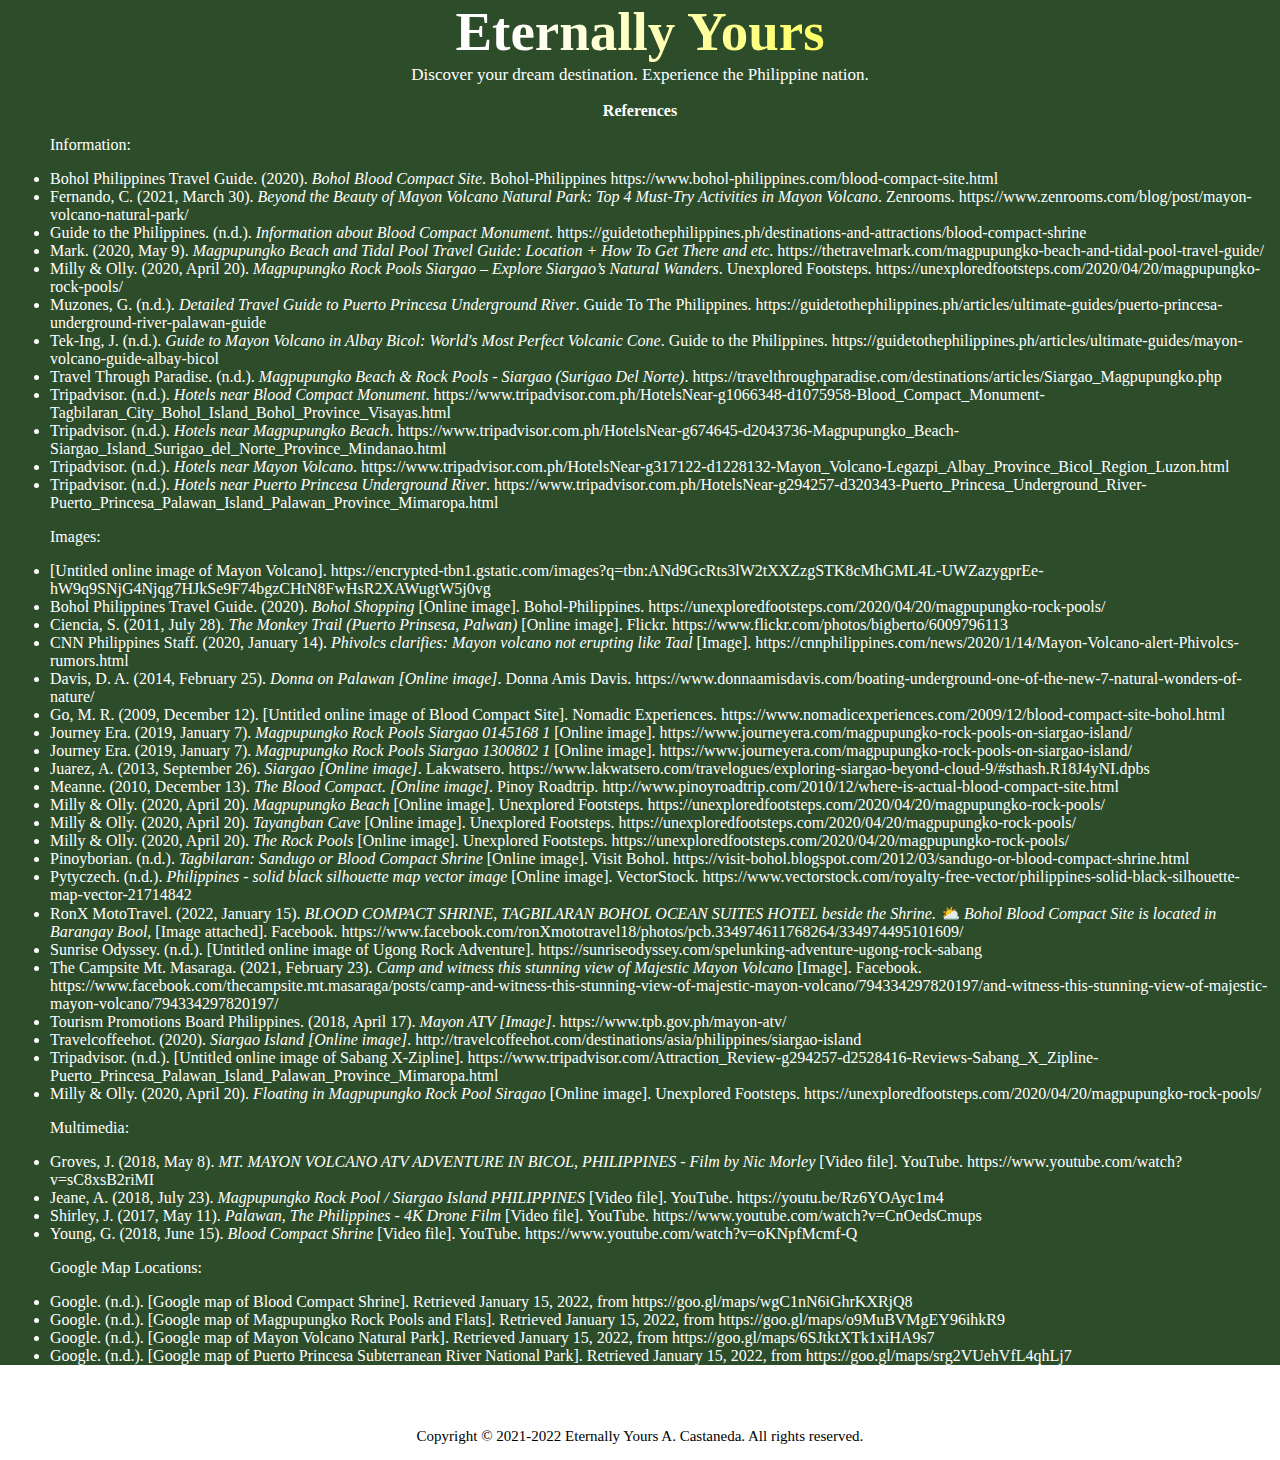
<file: htdocs/referencespage.html>
<!DOCTYPE html>
<html>
<head>
	<meta charset="UTF-8">
	<meta name="author" content="Aleah Castaneda">
	<meta name="keywords" content="HTML, CSS, JavaScript">
	<meta name="revised" content="20-01-2022">
	<meta name="viewport" content="width=device-width, initial-scale=1.0">
	
	<title>Eternally Yours</title> <!-- This is the title of my website. -->
	<link rel="stylesheet" href="https://cdnjs.cloudflare.com/ajax/libs/font-awesome/6.0.0-beta2/css/all.min.css" integrity="sha512-YWzhKL2whUzgiheMoBFwW8CKV4qpHQAEuvilg9FAn5VJUDwKZZxkJNuGM4XkWuk94WCrrwslk8yWNGmY1EduTA==" crossorigin="anonymous" referrerpolicy="no-referrer"/> <!-- It enables the footer to display on the website. -->

<!-- Internal css -->
<style>
body {
	font-family: Calibri;
	color: #fff;
	margin: 0;
}
.content {
	background-color: #2D4C2A;
}
h1 {
	text-align: center; 
	margin: 0;
	font-size: 55px;
	font-family: Monotype Corsiva;
	background: linear-gradient(to right, #FFF 20%, #FF0 40%, #FF0 60%, #FFF 80%);
	background-size: 200% auto;
	color: #000;
	background-clip: text;
	text-fill-color: transparent;
	-webkit-background-clip: text;
	-webkit-text-fill-color: transparent;
	animation: textAnimate 4s linear infinite;
}
@keyframes textAnimate {
    to {
      background-position: 200% center;
    }
}
.slogan {
	text-align: center; 
	font-size: 17px; 
	margin-top: 2px; 
}
.reference {
	text-align: center; 
	font-weight: bold;
}
ul {
	margin: 10px;
}
footer {
	padding: 0;
	background-color: #fff;
	display: flex; 
	align-items: center; 
	justify-content: center;
}
.social-links {
	display: flex;
}
.social-links ul {
	display: flex;
}
.social-items {
	list-style: none;
}
.social-items a {
	padding: 10px 10px;
	font-size: 28px;
	color: #996633;
	width: 300px;
	height: 20px;
}
.social-items:hover {
	transform: scale(1.1) translateX(10%);
}
.copyright {
	color:black; 
	font-family:Calibri; 
	font-size: 15px; 
	text-align: center; 
	margin-top: 1px;"
}
</style>
</head>

<!-- This part contains references to my website. -->
<body>

	<div class="content">
		<h1>Eternally Yours</h1> <!-- Title -->
		<p class="slogan">Discover your dream destination. Experience the Philippine nation.</p> <!-- Slogan of the website -->
		<p class="reference">References</p>
		<ul>
			<p>Information:</p>
				<li>Bohol Philippines Travel Guide. (2020). <i>Bohol Blood Compact Site</i>. Bohol-Philippines https://www.bohol-philippines.com/blood-compact-site.html</li>
				<li>Fernando, C. (2021, March 30). <i>Beyond the Beauty of Mayon Volcano Natural Park: Top 4 Must-Try Activities in Mayon Volcano</i>. Zenrooms. https://www.zenrooms.com/blog/post/mayon-volcano-natural-park/</li>
				<li>Guide to the Philippines. (n.d.). <i>Information about Blood Compact Monument</i>. https://guidetothephilippines.ph/destinations-and-attractions/blood-compact-shrine</li>
				<li>Mark. (2020, May 9). <i>Magpupungko Beach and Tidal Pool Travel Guide: Location + How To Get There and etc</i>. https://thetravelmark.com/magpupungko-beach-and-tidal-pool-travel-guide/</li>
				<li>Milly & Olly. (2020, April 20). <i>Magpupungko Rock Pools Siargao – Explore Siargao’s Natural Wanders</i>. Unexplored Footsteps. https://unexploredfootsteps.com/2020/04/20/magpupungko-rock-pools/</li>
				<li>Muzones, G. (n.d.). <i>Detailed Travel Guide to Puerto Princesa Underground River</i>. Guide To The Philippines. https://guidetothephilippines.ph/articles/ultimate-guides/puerto-princesa-underground-river-palawan-guide</li>
				<li>Tek-Ing, J. (n.d.). <i>Guide to Mayon Volcano in Albay Bicol: World's Most Perfect Volcanic Cone</i>. Guide to the Philippines. https://guidetothephilippines.ph/articles/ultimate-guides/mayon-volcano-guide-albay-bicol</li>
				<li>Travel Through Paradise. (n.d.). <i>Magpupungko Beach & Rock Pools - Siargao (Surigao Del Norte)</i>. https://travelthroughparadise.com/destinations/articles/Siargao_Magpupungko.php</li>
				<li>Tripadvisor. (n.d.). <i>Hotels near Blood Compact Monument</i>. https://www.tripadvisor.com.ph/HotelsNear-g1066348-d1075958-Blood_Compact_Monument-Tagbilaran_City_Bohol_Island_Bohol_Province_Visayas.html</li>
				<li>Tripadvisor. (n.d.). <i>Hotels near Magpupungko Beach</i>. https://www.tripadvisor.com.ph/HotelsNear-g674645-d2043736-Magpupungko_Beach-Siargao_Island_Surigao_del_Norte_Province_Mindanao.html</li>
				<li>Tripadvisor. (n.d.). <i>Hotels near Mayon Volcano</i>. https://www.tripadvisor.com.ph/HotelsNear-g317122-d1228132-Mayon_Volcano-Legazpi_Albay_Province_Bicol_Region_Luzon.html</li>
				<li>Tripadvisor. (n.d.). <i>Hotels near Puerto Princesa Underground River</i>. https://www.tripadvisor.com.ph/HotelsNear-g294257-d320343-Puerto_Princesa_Underground_River-Puerto_Princesa_Palawan_Island_Palawan_Province_Mimaropa.html</li>
			<p>Images:</p>
				<li>[Untitled online image of Mayon Volcano]. https://encrypted-tbn1.gstatic.com/images?q=tbn:ANd9GcRts3lW2tXXZzgSTK8cMhGML4L-UWZazygprEe-hW9q9SNjG4Njqg7HJkSe9F74bgzCHtN8FwHsR2XAWugtW5j0vg</li>
				<li>Bohol Philippines Travel Guide. (2020). <i>Bohol Shopping</i> [Online image]. Bohol-Philippines. https://unexploredfootsteps.com/2020/04/20/magpupungko-rock-pools/</li>
				<li>Ciencia, S. (2011, July 28). <i>The Monkey Trail (Puerto Prinsesa, Palwan)</i> [Online image]. Flickr. https://www.flickr.com/photos/bigberto/6009796113</li>
				<li>CNN Philippines Staff. (2020, January 14). <i>Phivolcs clarifies: Mayon volcano not erupting like Taal</i> [Image]. https://cnnphilippines.com/news/2020/1/14/Mayon-Volcano-alert-Phivolcs-rumors.html</li>
				<li>Davis, D. A. (2014, February 25).  <i>Donna on Palawan [Online image]</i>. Donna Amis Davis. https://www.donnaamisdavis.com/boating-underground-one-of-the-new-7-natural-wonders-of-nature/</li>
				<li>Go, M. R. (2009, December 12). [Untitled online image of Blood Compact Site]. Nomadic Experiences. https://www.nomadicexperiences.com/2009/12/blood-compact-site-bohol.html</li>
				<li>Journey Era. (2019, January 7). <i>Magpupungko Rock Pools Siargao 0145168 1</i> [Online image]. https://www.journeyera.com/magpupungko-rock-pools-on-siargao-island/</li>
				<li>Journey Era. (2019, January 7). <i>Magpupungko Rock Pools Siargao 1300802 1</i> [Online image]. https://www.journeyera.com/magpupungko-rock-pools-on-siargao-island/</li>
				<li>Juarez, A. (2013, September 26). <i>Siargao [Online image]</i>. Lakwatsero. https://www.lakwatsero.com/travelogues/exploring-siargao-beyond-cloud-9/#sthash.R18J4yNI.dpbs</li>
				<li>Meanne. (2010, December 13). <i>The Blood Compact. [Online image]</i>. Pinoy Roadtrip. http://www.pinoyroadtrip.com/2010/12/where-is-actual-blood-compact-site.html</li>
				<li>Milly & Olly. (2020, April 20). <i>Magpupungko Beach</i> [Online image]. Unexplored Footsteps. https://unexploredfootsteps.com/2020/04/20/magpupungko-rock-pools/</li>
				<li>Milly & Olly. (2020, April 20). <i>Tayangban Cave</i> [Online image]. Unexplored Footsteps. https://unexploredfootsteps.com/2020/04/20/magpupungko-rock-pools/</li>
				<li>Milly & Olly. (2020, April 20). <i>The Rock Pools</i> [Online image]. Unexplored Footsteps. https://unexploredfootsteps.com/2020/04/20/magpupungko-rock-pools/</li>
				<li>Pinoyborian. (n.d.). <i>Tagbilaran: Sandugo or Blood Compact Shrine</i> [Online image]. Visit Bohol. https://visit-bohol.blogspot.com/2012/03/sandugo-or-blood-compact-shrine.html</li>
				<li>Pytyczech. (n.d.). <i>Philippines - solid black silhouette map vector image</i> [Online image]. VectorStock. https://www.vectorstock.com/royalty-free-vector/philippines-solid-black-silhouette-map-vector-21714842</li>
				<li>RonX MotoTravel. (2022, January 15). <i>BLOOD COMPACT SHRINE, TAGBILARAN BOHOL OCEAN SUITES HOTEL beside the Shrine. ⛅ Bohol Blood Compact Site is located in Barangay Bool,</i> [Image attached]. Facebook. https://www.facebook.com/ronXmototravel18/photos/pcb.334974611768264/334974495101609/</li>
				<li>Sunrise Odyssey. (n.d.). [Untitled online image of Ugong Rock Adventure]. https://sunriseodyssey.com/spelunking-adventure-ugong-rock-sabang</li>
				<li>The Campsite Mt. Masaraga. (2021, February 23). <i>Camp and witness this stunning view of Majestic Mayon Volcano</i> [Image]. Facebook. https://www.facebook.com/thecampsite.mt.masaraga/posts/camp-and-witness-this-stunning-view-of-majestic-mayon-volcano/794334297820197/and-witness-this-stunning-view-of-majestic-mayon-volcano/794334297820197/</li>
				<li>Tourism Promotions Board Philippines. (2018, April 17). <i>Mayon ATV [Image]</i>. https://www.tpb.gov.ph/mayon-atv/</li>
				<li>Travelcoffeehot. (2020). <i>Siargao Island [Online image]</i>. http://travelcoffeehot.com/destinations/asia/philippines/siargao-island</li>
				<li>Tripadvisor. (n.d.). [Untitled online image of Sabang X-Zipline]. https://www.tripadvisor.com/Attraction_Review-g294257-d2528416-Reviews-Sabang_X_Zipline-Puerto_Princesa_Palawan_Island_Palawan_Province_Mimaropa.html</li>
				<li>Milly & Olly. (2020, April 20). <i>Floating in Magpupungko Rock Pool Siragao</i> [Online image]. Unexplored Footsteps. https://unexploredfootsteps.com/2020/04/20/magpupungko-rock-pools/</li>
			<p>Multimedia:</p>
				<li>Groves, J. (2018, May 8). <i>MT. MAYON VOLCANO ATV ADVENTURE IN BICOL, PHILIPPINES - Film by Nic Morley</i> [Video file]. YouTube. https://www.youtube.com/watch?v=sC8xsB2riMI</li>
				<li>Jeane, A. (2018, July 23). <i>Magpupungko Rock Pool / Siargao Island PHILIPPINES</i> [Video file]. YouTube. https://youtu.be/Rz6YOAyc1m4</li>
				<li>Shirley, J. (2017, May 11).  <i>Palawan, The Philippines - 4K Drone Film</i> [Video file]. YouTube. https://www.youtube.com/watch?v=CnOedsCmups</li>
				<li>Young, G. (2018, June 15). <i>Blood Compact Shrine</i> [Video file]. YouTube. https://www.youtube.com/watch?v=oKNpfMcmf-Q</li>
			<p>Google Map Locations:</p>
				<li>Google. (n.d.). [Google map of Blood Compact Shrine]. Retrieved January 15, 2022, from https://goo.gl/maps/wgC1nN6iGhrKXRjQ8</li>
				<li>Google. (n.d.). [Google map of Magpupungko Rock Pools and Flats]. Retrieved January 15, 2022, from https://goo.gl/maps/o9MuBVMgEY96ihkR9</li>
				<li>Google. (n.d.). [Google map of Mayon Volcano Natural Park]. Retrieved January 15, 2022, from https://goo.gl/maps/6SJtktXTk1xiHA9s7</li>
				<li>Google. (n.d.). [Google map of Puerto Princesa Subterranean River National Park]. Retrieved January 15, 2022, from https://goo.gl/maps/srg2VUehVfL4qhLj7</li>
		</ul>
		
	</div>
	
	<!-- This is the footer containing links to my social media accounts. -->
	<footer>
		<div class="social-links">
			<ul>
				<li class="social-items"><a href="https://www.facebook.com/aleah.castaneda.7"><i class="fab fa-facebook"></i></a></li>
				<li class="social-items"><a href="https://www.instagram.com/eheo_o/?utm_source=qr"><i class="fab fa-instagram"></i></a></li>
				<li class="social-items"><a href="https://twitter.com/EternallyYours0?s=09"><i class="fab fa-twitter"></i></a></li>
				<li class="social-items"><a href="https://youtube.com/channel/UCSC8GRxJrWdo1N1MPTewKoQ"><i class="fab fa-youtube"></i></a></li>
			</ul>
		</div>
	</footer>
	
	<!-- Copyright information of the website -->
	<p class="copyright">Copyright &copy; 2021-2022 Eternally Yours A. Castaneda. All rights reserved.</p>
	
</body>
</html>
</file>
